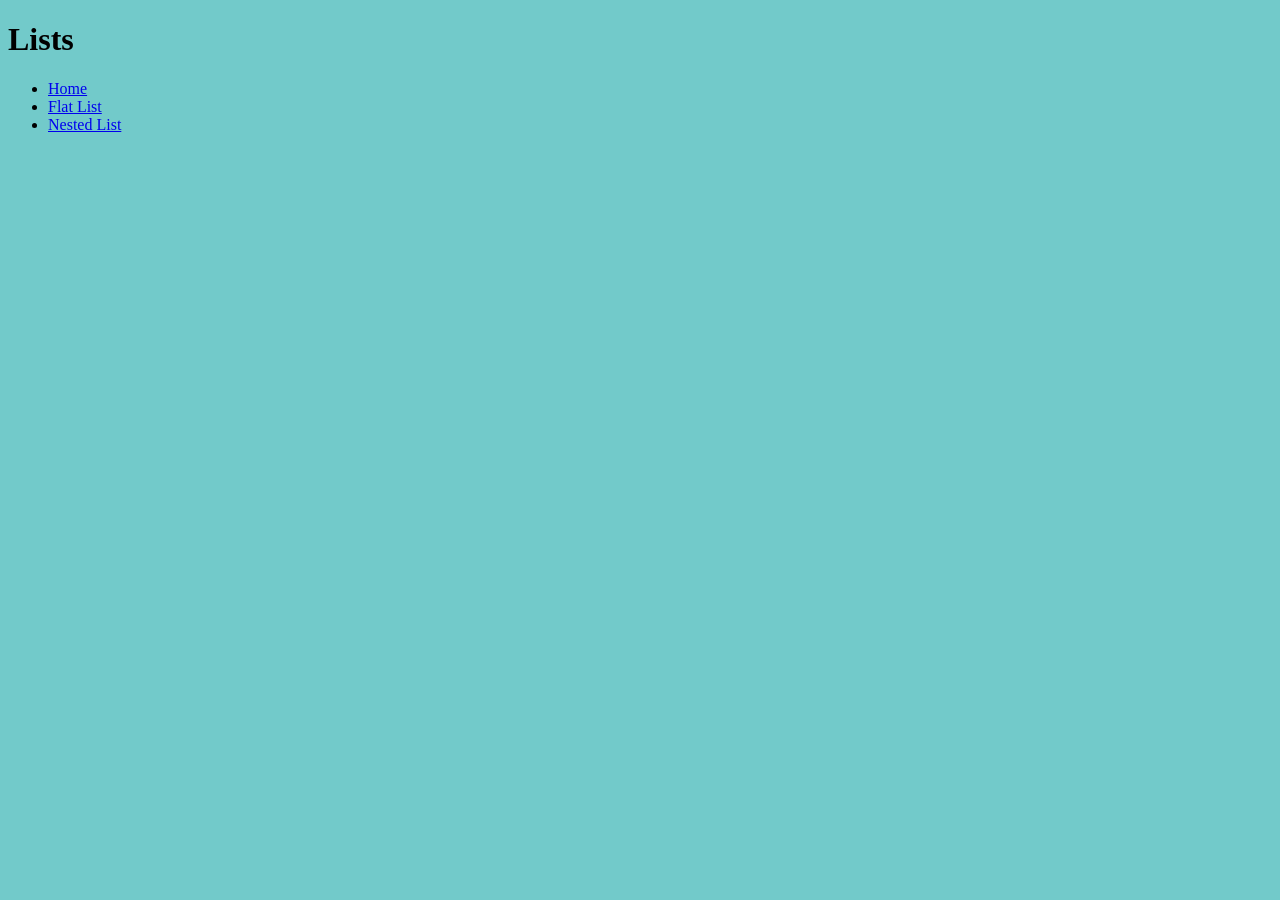
<file: index.html>
<!DOCTYPE html>
<html lang="en">

<head>
    <meta charset="utf-8">
    <title>Lists</title>
    <link rel="stylesheet" href="styles.css">
</head>

<body>
    <h1>Lists</h1>

    <ul>
        <li>
            <a href="index.html">Home</a>
        </li>
        <li>
            <a href="flat-list.html">Flat List</a>
        </li>
        <li>
            <a href="nested-list.html">Nested List</a>
        </li>
    </ul>

</body>

</html>
</file>
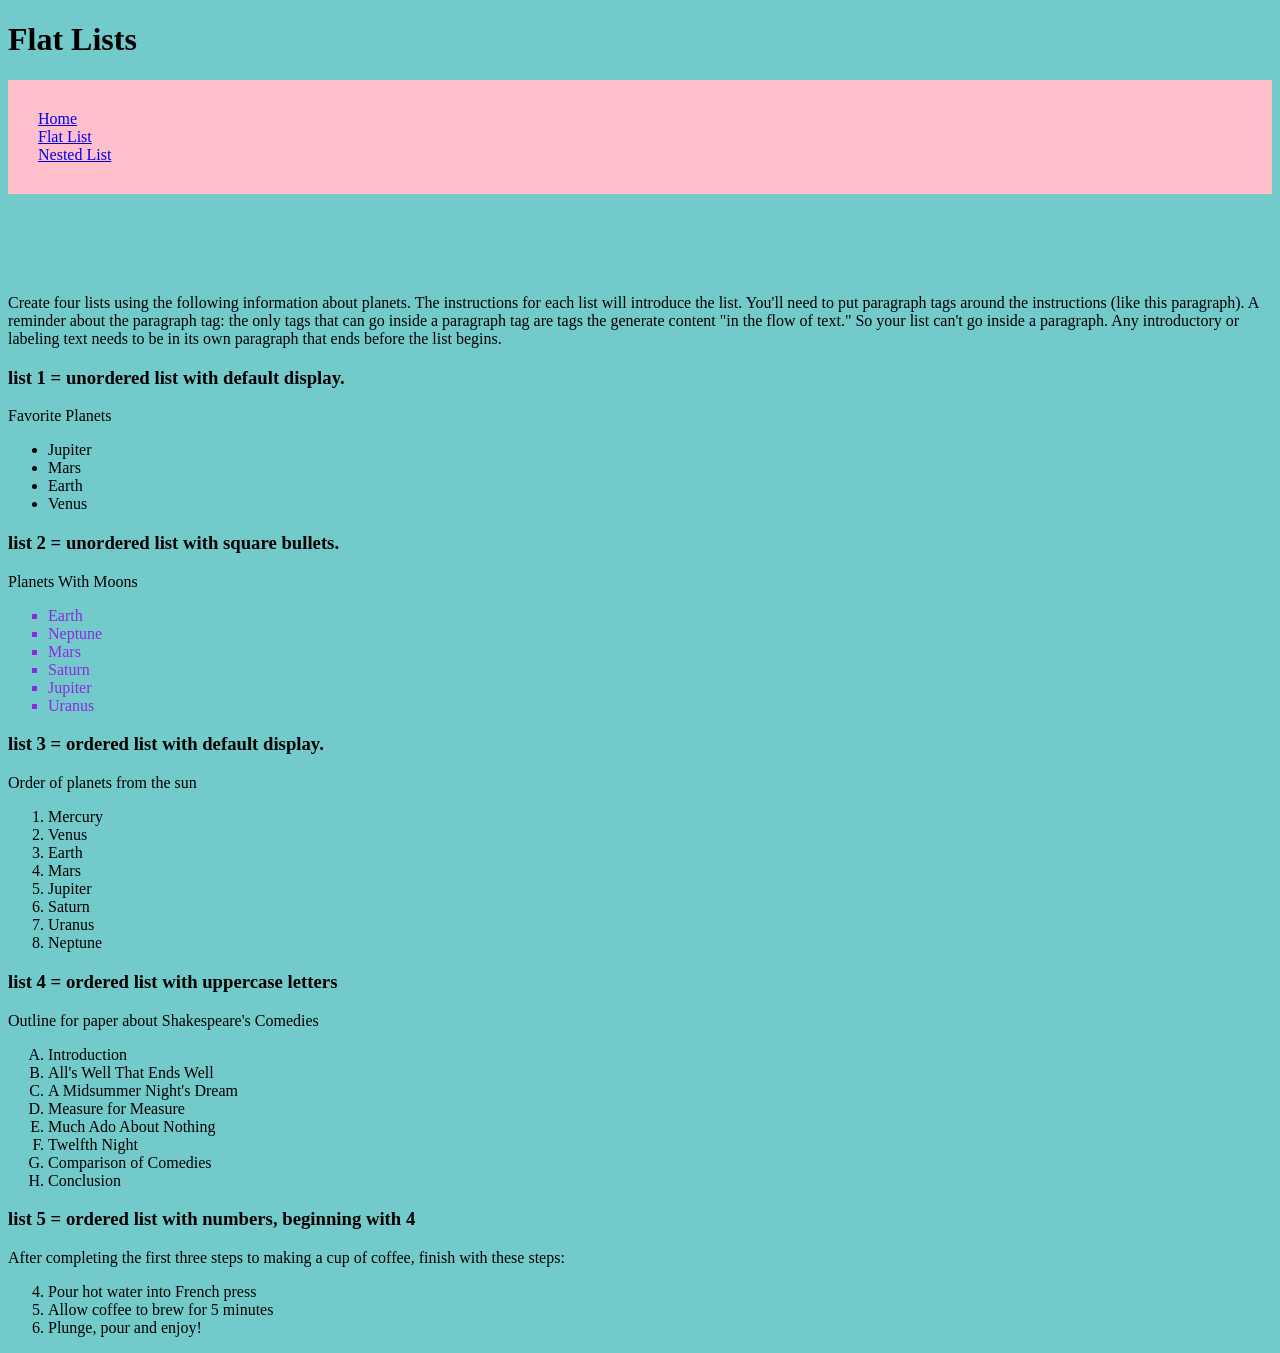
<file: flat-list.html>
<!DOCTYPE html>
<html lang="en">

<head>
    <meta charset="utf-8">
    <title>Lists</title>
    <link rel="stylesheet" href="styles.css">
</head>

<body>
    <h1>Flat Lists</h1>

    <ul class="nav">
        <li>
            <a href="index.html">Home</a>
        </li>
        <li>
            <a href="flat-list.html">Flat List</a>
        </li>
        <li>
            <a href="nested-list.html">Nested List</a>
        </li>
    </ul>


    <p>Create four lists using the following information about planets. The instructions for each list will introduce the list. You'll need to put paragraph tags around the instructions (like this paragraph). A reminder about the paragraph tag: the only tags that can go inside a paragraph tag are tags the generate content "in the flow of text." So your list can't go inside a paragraph. Any introductory or labeling text needs to be in its own paragraph that ends before the list begins.</p>

<h3>list 1 = unordered list with default display.</h3>

<p>Favorite Planets</p>

<ul>
<li>Jupiter</li>
<li>Mars</li>
<li>Earth</li>
<li>Venus</li>
</ul>

<h3>list 2 = unordered list with square bullets.</h3>

<p>Planets With Moons</p>

<ul class="square-list">
<li>Earth</li>
<li>Neptune</li>
<li>Mars</li>
<li>Saturn</li>
<li>Jupiter</li>
<li>Uranus</li>
</ul>

<h3>list 3 = ordered list with default display.</h3>

<p>Order of planets from the sun</p>

<ol>
<li>Mercury</li>
<li>Venus</li>
<li>Earth</li>
<li>Mars</li>
<li>Jupiter</li>
<li>Saturn</li>
<li>Uranus</li>
<li>Neptune</li>
</ol>

<h3>list 4 = ordered list with uppercase letters</h3>

<p>Outline for paper about Shakespeare's Comedies</p>

<ol class="letters-list">
<li>Introduction</li>
<li>All's Well That Ends Well</li>
<li>A Midsummer Night's Dream</li>
<li>Measure for Measure</li>
<li>Much Ado About Nothing</li>
<li>Twelfth Night</li>
<li>Comparison of Comedies</li>
<li>Conclusion</li>
</ol>

<h3>list 5 = ordered list with numbers, beginning with 4</h3>

<p>After completing the first three steps to making a cup of coffee, finish with these steps:</p>

<ol start="4">
    <li>Pour hot water into French press</li>
    <li>Allow coffee to brew for 5 minutes</li>
    <li>Plunge, pour and enjoy!</li>
</ol>

</body>

</html>
</file>
<file: styles.css>
html {
    background-color: rgb(114, 202, 202);
}

.square-list {
    list-style-type: square;
    color:blueviolet
}

.letters-list {
    list-style-type: upper-alpha;

}

.nav {
    list-style-type: none;
}
.nav {
    list-style-type: none;
    background-color: pink;
    padding: 30px;
    
    margin-bottom: 100px;
}
</file>
